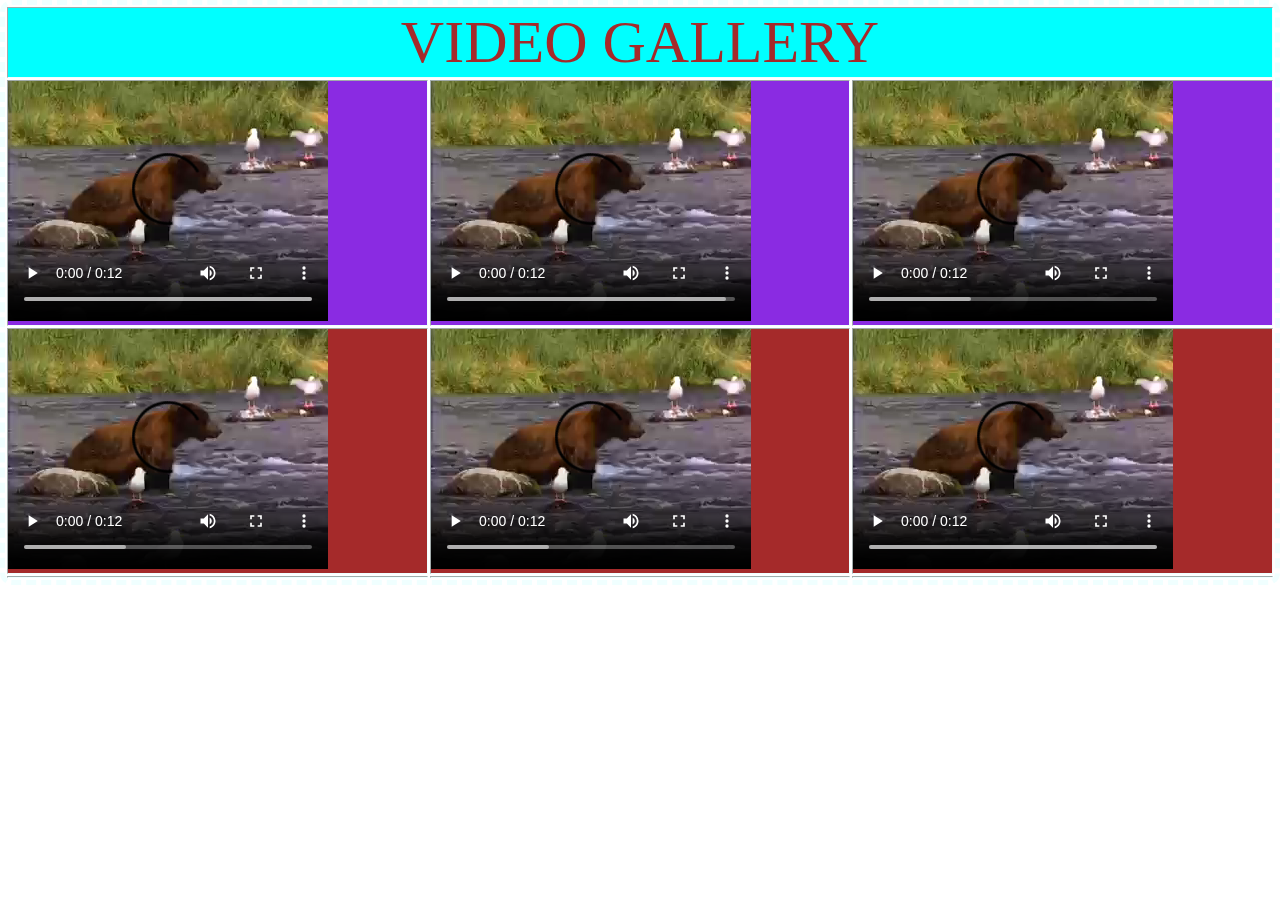
<file: fsd day 2/index.html>
<!DOCTYPE html>
<html lang="en">
<head>
    <meta charset="UTF-8">
    <meta name="viewport" content="width=, initial-scale=1.0">
    <title>Document</title>
    <link rel="stylesheet" href="style.css">
</head>
<body>
    <table border="2px">
        <tr>
            <td colspan="3" id="heading">VIDEO GALLERY</td>
        </tr>
        <tr id="row1">
            <td>
                <video width="320" height="240" controls>
                    <source src="movie.mp4" type="video/mp4">
                    <source src="movie.ogg" type="video/ogg">
                    
                  </video>
            </td>
            <td>
                <video width="320" height="240" controls>
                    <source src="movie.mp4" type="video/mp4">
                    <source src="movie.ogg" type="video/ogg">
                    
                  </video>
            </td>
            <td>
                <video width="320" height="240" controls>
                    <source src="movie.mp4" type="video/mp4">
                    <source src="movie.ogg" type="video/ogg">
                    
                  </video>
            </td>
        </tr>
        <tr id="row2">
            <td>
                <video width="320" height="240" controls>
                    <source src="movie.mp4" type="video/mp4">
                    <source src="movie.ogg" type="video/ogg">
                    
                  </video>
            </td>
            <td>
                <video width="320" height="240" controls>
                    <source src="movie.mp4" type="video/mp4">
                    <source src="movie.ogg" type="video/ogg">
                    
                  </video>
            </td>
            <td>
                <video width="320" height="240" controls>
                    <source src="movie.mp4" type="video/mp4">
                    <source src="movie.ogg" type="video/ogg">
                    
                  </video>
            </td>
        </tr>
        <tr>
            <td></td>
            <td></td>
            <td></td>
        </tr>
    </table>
</body>
</html>
</file>
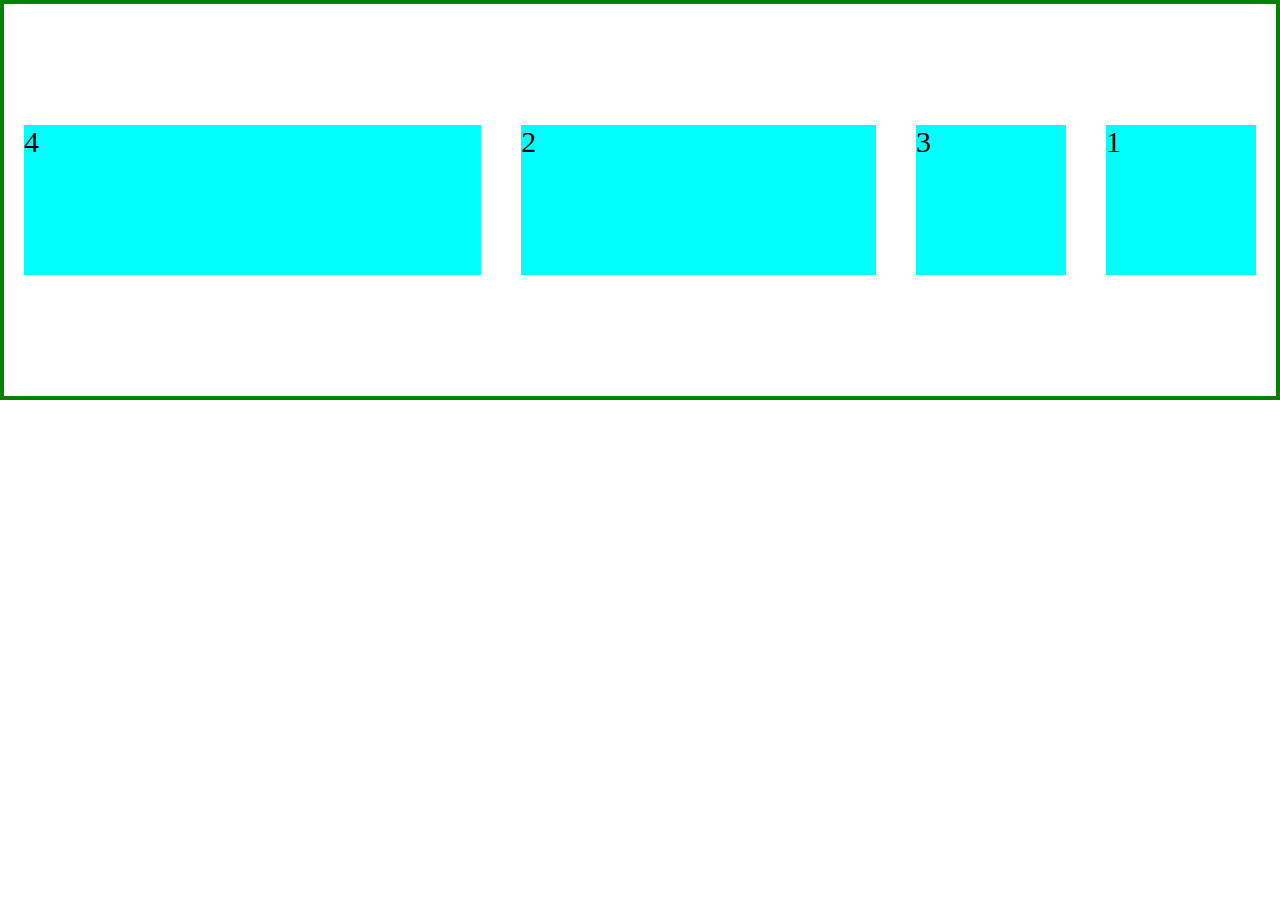
<file: fsd day 3/index.html>
<!DOCTYPE html>
<html lang="en">
<head>
    <meta charset="UTF-8">
    <meta name="viewport" content="width=device-width, initial-scale=1.0">
    <title>Document</title>
    <link rel="stylesheet" href="style.css">
</head>
<body>
    <div class="fcontainer">
        <div class="fitems fitem1">1</div>
        <div class="fitems fitem2">2</div>
        <div class="fitems fitem3">3</div>
        <div class="fitems fitem4">4</div>
    </div>
</body>
</html>
</file>
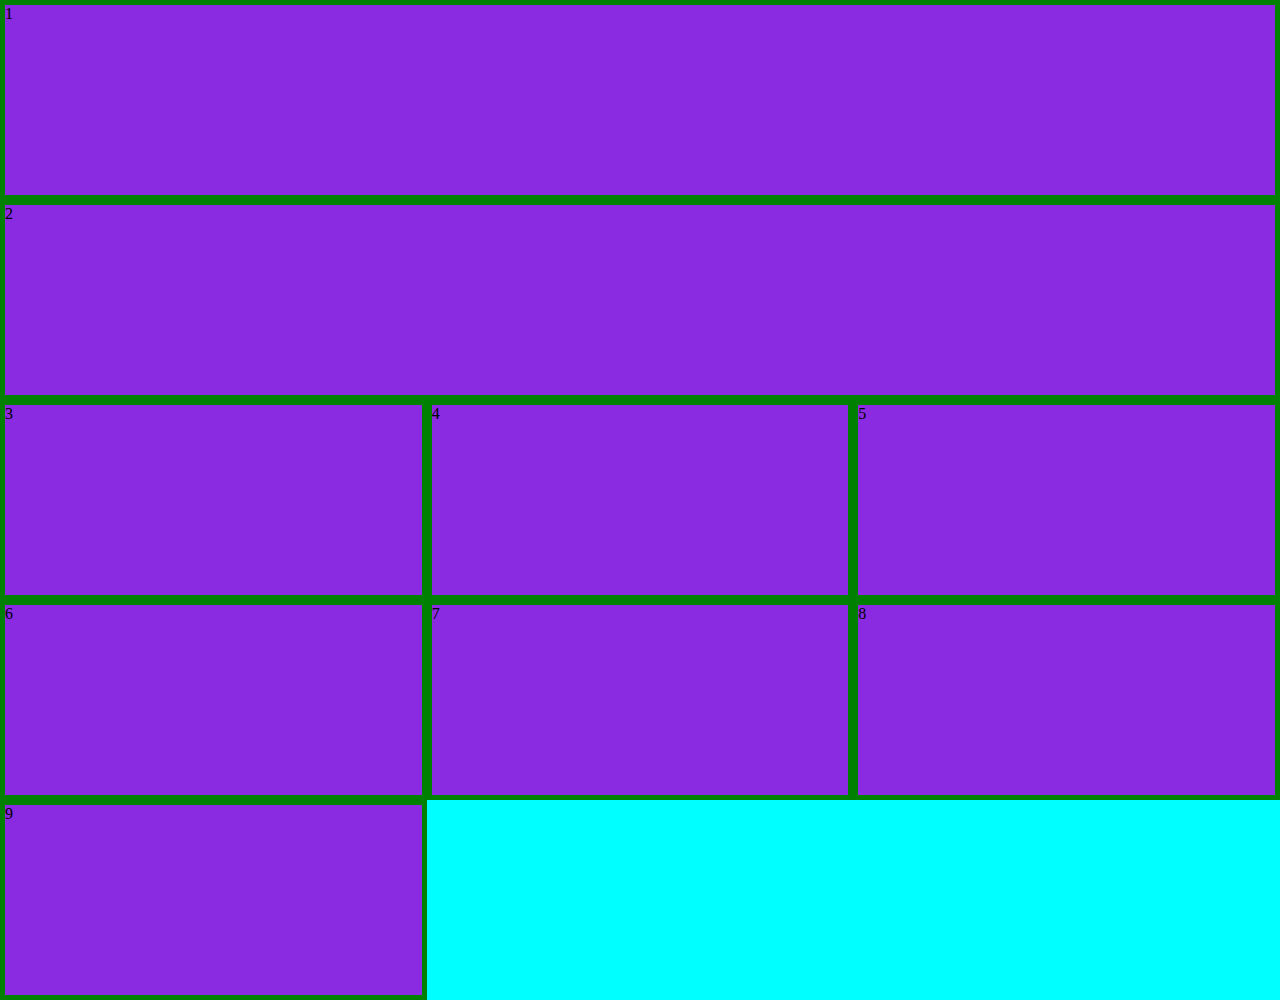
<file: fsd day 4/index.html>
<!DOCTYPE html>
<html lang="en">
<head>
    <meta charset="UTF-8">
    <meta name="viewport" content="width=device-width, initial-scale=1.0">
    <title>Document</title>
    <link rel="stylesheet" href="style.css">
</head>
<body>
    <div class="grid-container">
        <div class="grid-items items1">1</div>
        <div class="grid-items items2">2</div>
        <div class="grid-items items3">3</div>
        <div class="grid-items items4">4</div>
        <div class="grid-items items5">5</div>
        <div class="grid-items items6">6</div>
        <div class="grid-items items7">7</div>
        <div class="grid-items items8">8</div>
        <div class="grid-items items9">9</div>
    </div>
</body>
</html>
</file>
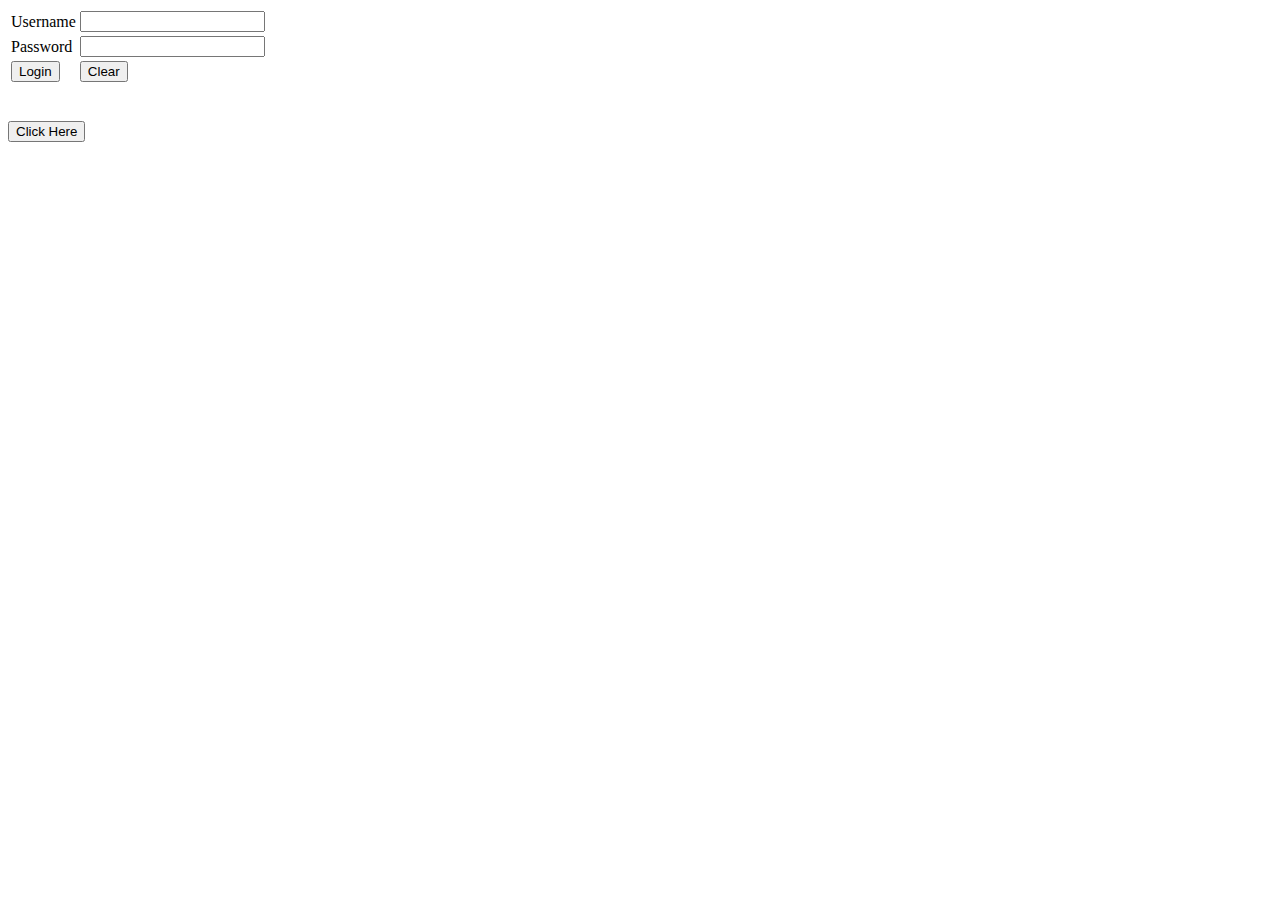
<file: fsd day 5/index.html>
<!DOCTYPE html>
<html lang="en">
<head>
    <meta charset="UTF-8">
    <meta name="viewport" content="width=device-width, initial-scale=1.0">
    <title>Document</title>
    <script src="script.js"></script>
</head>
<body>
    <table>
        <tr>
            <td>Username</td>
            <td><input type="text" id="un"></td>
        </tr>
        <tr>
            <td>Password</td>
            <td><input type="password" id="pass"></td>
        </tr>
        <tr>
            <td><button onclick="validate()">Login</button></td>
            <td><button>Clear</button></td>
        </tr>
        <tr><td colspan="2"><p id="res"></p></td></tr>
    </table>


    <p></p>
    <button onclick="display()">Click Here</button>
</body>
</html>
</file>
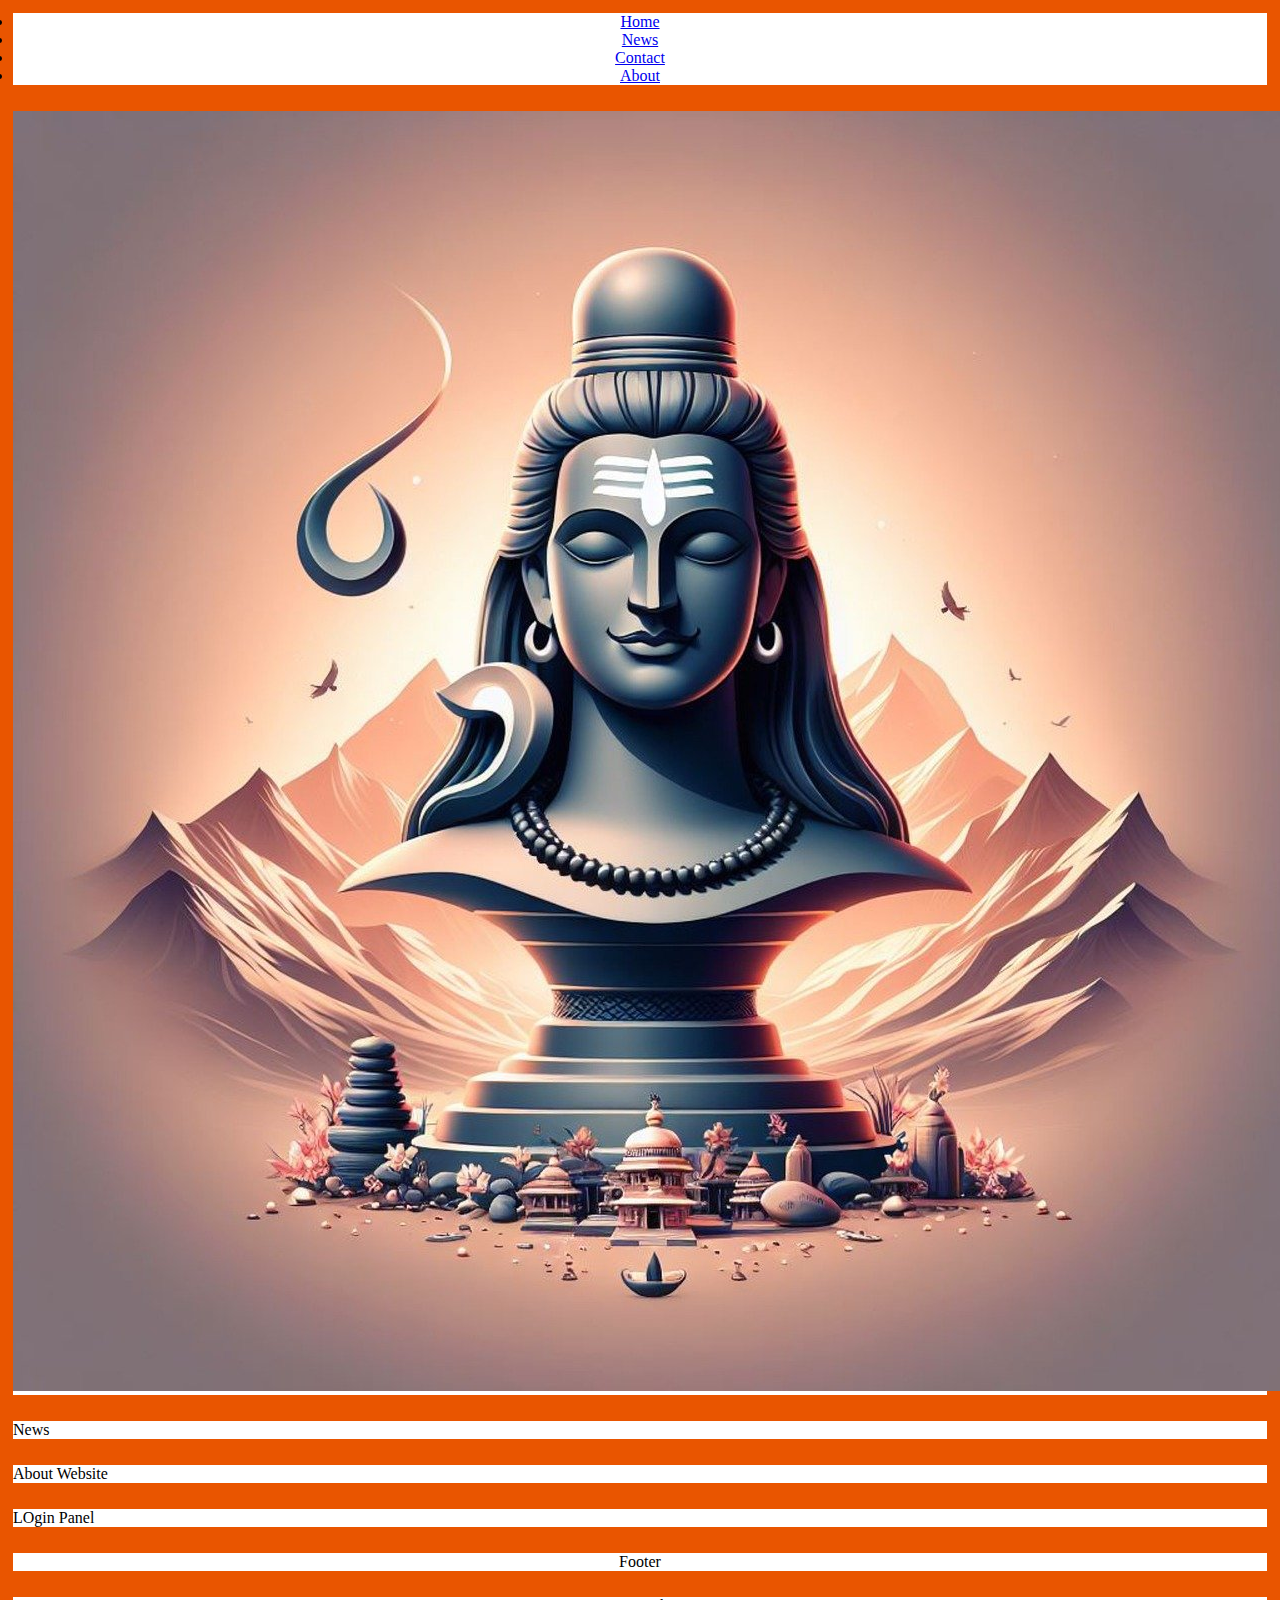
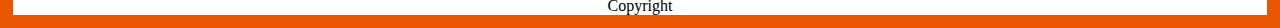
<file: fsd day 4/home.html>
<!DOCTYPE html>
<html lang="en">
<head>
    <meta charset="UTF-8">
    <meta name="viewport" content="width=device-width, initial-scale=1.0">
    <title>Document</title>
    <link rel="stylesheet" href="home.css">
</head>
<body>
    <div class="grid-container"></div>
        <div class="grid-items navbar">
            <ul>
                <li><a href="default.asp">Home</a></li>
                <li><a href="news.asp">News</a></li>
                <li><a href="contact.asp">Contact</a></li>
                <li><a href="about.asp">About</a></li>
              </ul>
        </div>
        <div class="grid-items image">
            <img src="a.jpg" alt="">
        </div>
        <div class="grid-items news">News</div>
        <div class="grid-items about">About Website</div>
        <div class="grid-items login">LOgin Panel</div>
        <div class="grid-items footer">Footer</div>
        <div class="grid-items copyright">Copyright</div>
        
    </div>
    
</body>
</html>
</file>
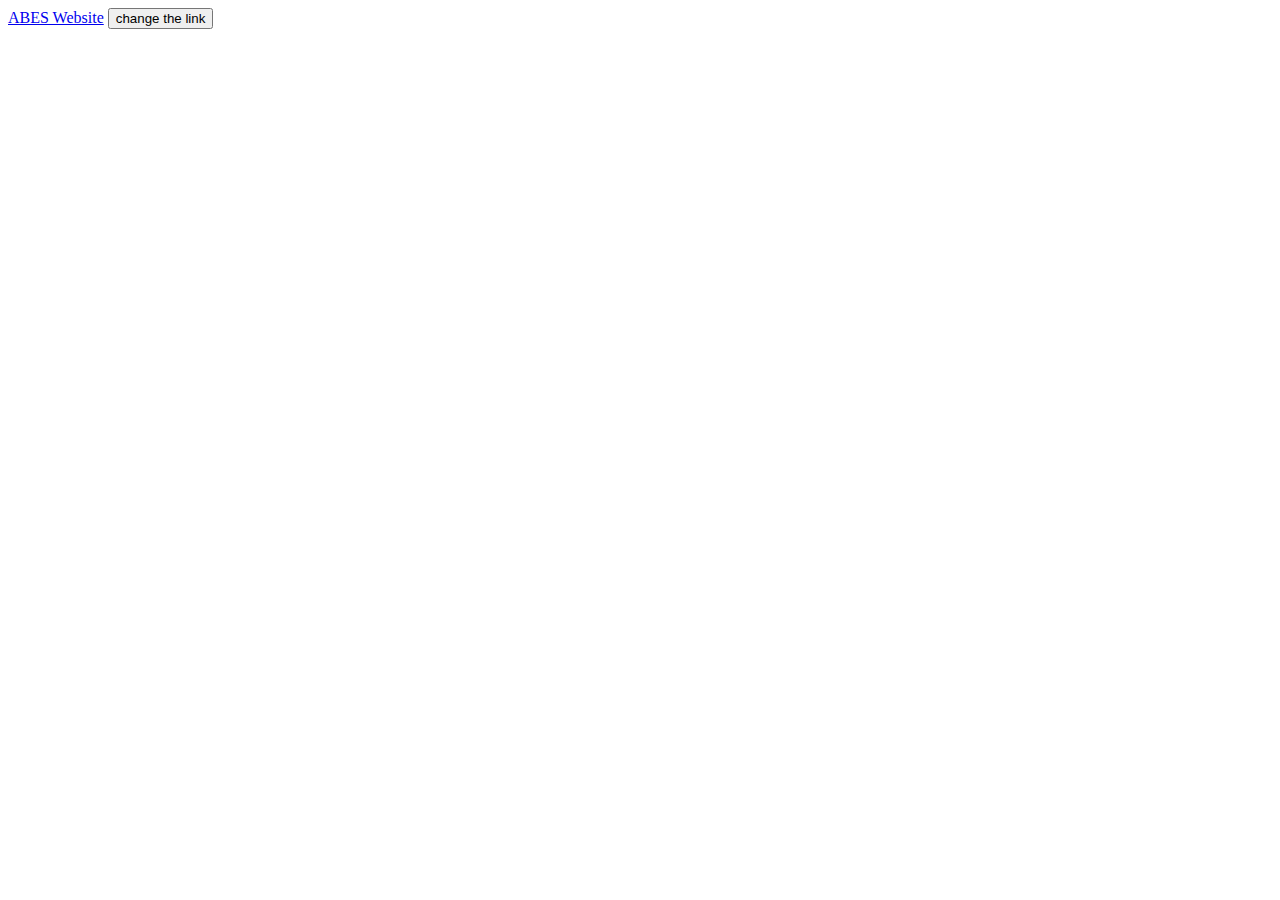
<file: fsd day 6/changelink.html>
<!DOCTYPE html>
<html lang="en">
<head>
    <meta charset="UTF-8">
    <meta name="viewport" content="width=device-width, initial-scale=1.0">
    <title>Document</title>
</head>
<body>
    <a href="http://abes.ac.in">ABES Website</a>
    <button id="btn">change the link</button>
    <script>
        changelink = () =>{
            let a1=document.querySelector('a');
            a1.setAttribute('href','https://aktu.ac.in');
            a1.textContent='AKTU Website';
        }
        let btn = document.querySelector('#btn');
        btn.addEventListener('click',changelink)
    </script>
</body>
</html>
</file>
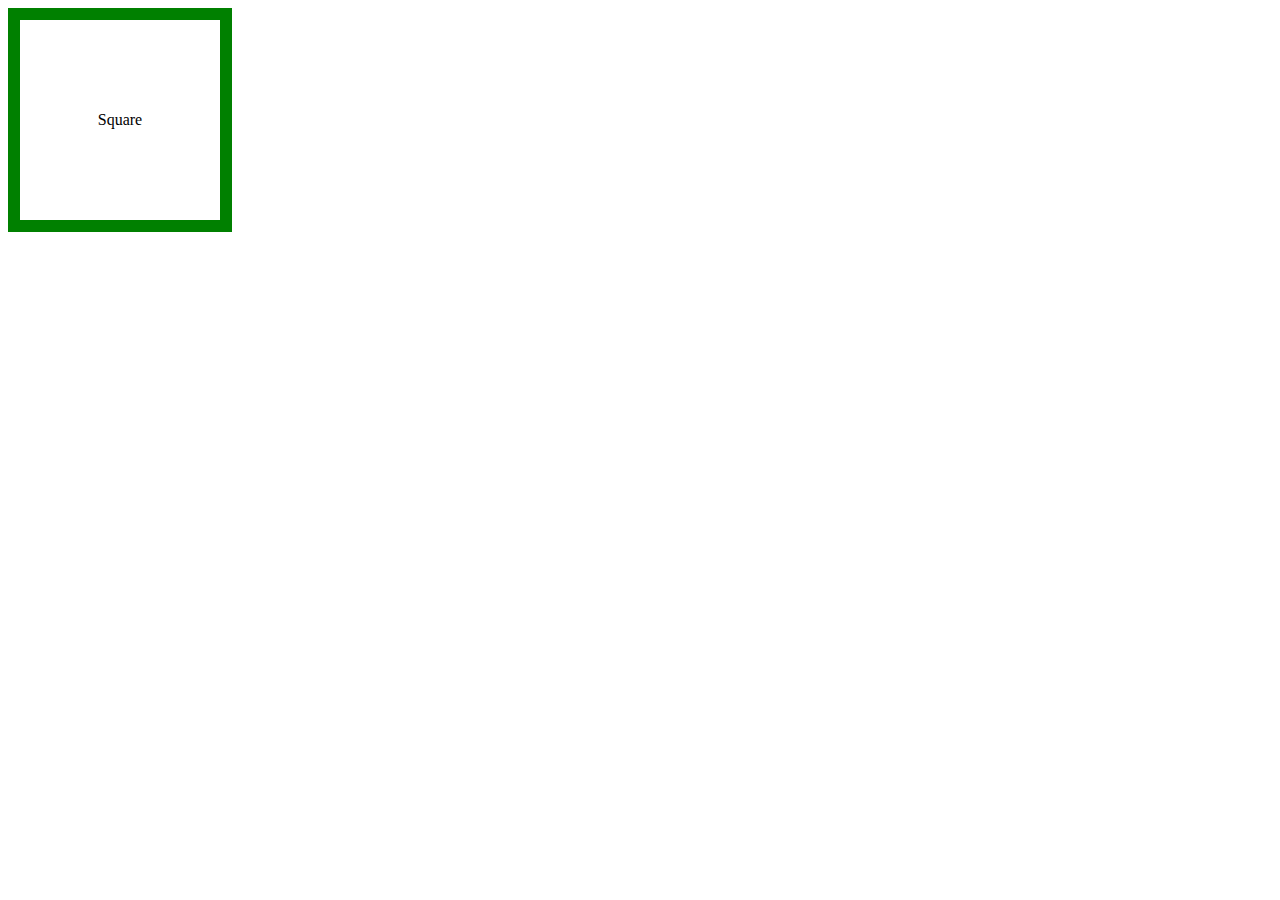
<file: fsd day 6/divevent.html>
<!DOCTYPE html>
<html lang="en">
<head>
    <meta charset="UTF-8">
    <meta name="viewport" content="width=device-width, initial-scale=1.0">
    <title>Document</title>
    <style>
      
        #dv{
            width: 200px;
            height: 200px;
            border: 12px solid green;
            align-items: center;
            display: flex;
            justify-content: center;
            

        }
    </style>
</head>
<body>
    <div id="dv"  >Square</div>
    <script>
        changecolor=()=>{
            let dv=document.querySelector('div');
            dv.style.backgroundColor='red';
            
        }
        changecolor2=()=>{
            let dv=document.querySelector('div');
            dv.style.backgroundColor='yellow';
            
        }
        

        let dv=document.getElementById('dv')
        dv.addEventListener('mouseover',changecolor);
        dv.addEventListener('mouseout',changecolor2);
    </script>
</body>
</html>
</file>
<file: fsd day 2/style.css>
*
{
    margin: 0px;
    padding: 0px;
}
table{
    width: 100%;
    border-radius: 12px;
    border-style: dashed ;
    border-color: azure;
    border-width: 5px;
}
#heading
{
    text-align: center;
    font-size: 60px;
    background-color: aqua;
    color: brown;
}
#row1
{
    background-color: blueviolet;
}
#row2
{
    background-color: brown;
}
</file>
<file: fsd day 3/style.css>
*
{
    margin: 0px;
    padding: 0px;
    box-sizing: border-box;

}
.fitems
{
    width: 150px;
    height: 150px;
    background-color: aqua;
    font-size: 30px;
    border: 5px rgb(14, 18, 15);
    margin: 20px;
}


.fcontainer{
    display: flex;
    /* justify-content: space-around; */
    justify-content: space-between;
    height: 400px;
    border: 4px solid green;
    align-items: center;
    /* flex-direction: column-reverse; */
    flex-wrap: wrap;
}


.fitem1
{
    order: 3;
}

.fitem4
{
    order: -1;
    flex-grow: 3;
}

.fitem2
{
    flex-grow: 2;
}
</file>
<file: fsd day 4/style.css>
*
{
 margin:0px;
 padding: 0px;
 box-sizing: border-box;
}
.grid-container
{
    display: grid;
    grid-template-columns: auto auto auto;
    background-color: aqua;

}
.grid-items
{
    border: 5px solid green;
    height: 200px;
    background-color: blueviolet;
    
}
.items1{
    grid-column-start: 1;
    grid-column-end: 4;
}
.items2{
    grid-column-start:1 ;
    grid-column-end: 4;
}
</file>
<file: fsd day 4/home.css>
*
{
 margin:0px;
 padding: 0px;
 box-sizing: border-box;
}
.grid-container
{
    display: grid;
    grid-template-columns: 20% 50% 30%;
    background-color: aqua;

}
.grid-items
{
    border: 13px solid rgb(233, 85, 0);
}
.navbar,
.image,
.footer,
.copyright{
    grid-column-start: 1;
    grid-column-end: 4;
    text-align: center;
}
.ul {
    list-style-type: none;
    margin: 0;
    padding: 0;
    overflow: hidden;
    background-color: brown;
  }
  
.li a {
    float: left;
  }
.li a {
    display: block;
    color: #000;
    padding: 8px 16px;
    text-decoration: none;
}
li a:hover {
    background-color: #111;
    color: white;
  }
</file>
